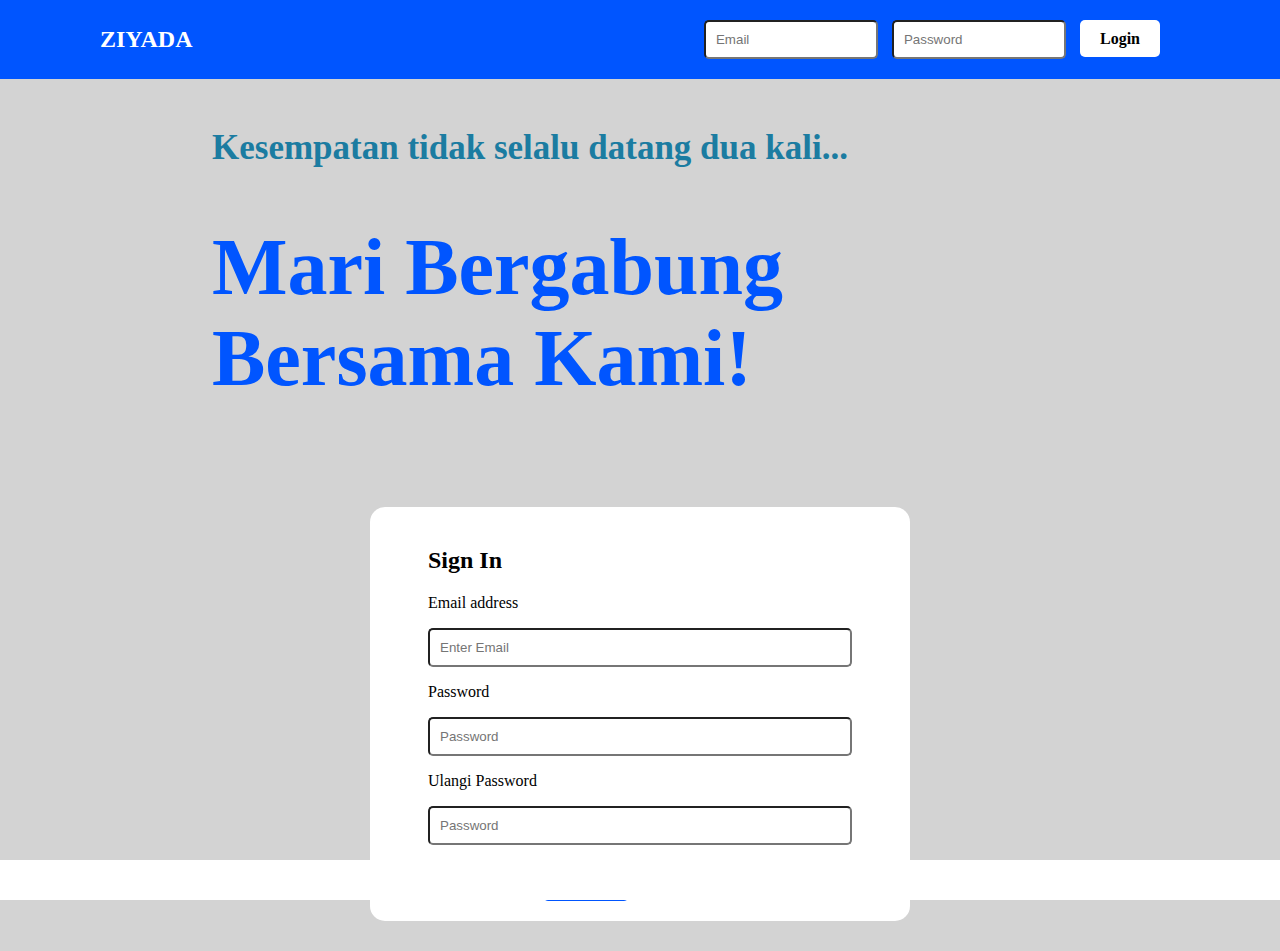
<file: myweb/index.html>
<!DOCTYPE html>
<html lang="en">
<head>
    <meta charset="UTF-8">
    <meta name="viewport" content="width=device-width, initial-scale=1.0">
    <link rel="stylesheet" href="styles.css">
    <title>ZIYADA</title>
</head>
<body>
    <header class="header">
        <div class="logo">ZIYADA</div>
        <form class="login-form">
            <input type="email" placeholder="Email">
            <input type="password" placeholder="Password">
            <a href="index2.html" class="b_login">Login</a>
        </form>
    </header>
    <div class="container">
        <div class="quotes">
                <h2>Kesempatan tidak selalu datang dua kali...</h2>
                <h1>Mari Bergabung<br>Bersama Kami!</h1>
        </div>
        <div class="signup">
            <form class="signup-form">
                <h2>Sign In</h2>
                <p>Email address</p>
                <input type="email" placeholder="Enter Email">
                <p>Password</p>
                <input type="password" placeholder="Password">
                <p>Ulangi Password</p>
                <input type="password" placeholder="Password">
                <br>
            </form>
            <div class="btn_bawah">
                <a href="index2.html" class="b_submit">Submit</a>
                <a href="register.html" class="b_lupa_pass">Lupa Password</a>
            </div>
        </div>
    </div>
    <footer class="footer">
            
    </footer>
</body>
</html>
</file>
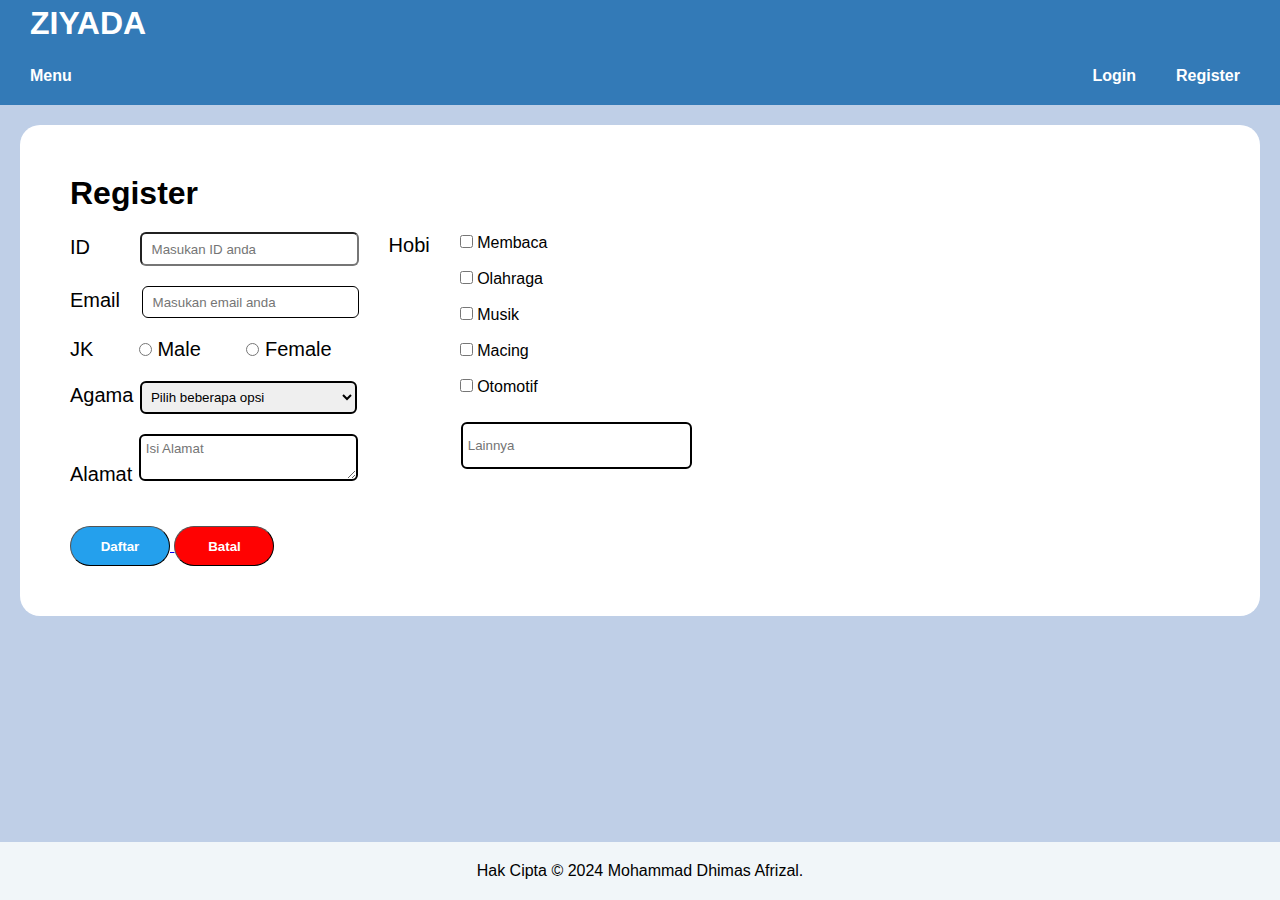
<file: myweb/register.html>
<!DOCTYPE html>
<html lang="en">
  <head>
    <meta charset="UTF-8" />
    <meta name="viewport" content="width=device-width, initial-scale=1.0" />
    <title>Register</title>
    <link rel="stylesheet" href="reg.css" />
  </head>

  <body>
    <div id="header">
      <div class="header-kiri">
        <h1>ZIYADA</h1>
      </div>
    </div>

  <!-- navbar -->
  <nav>
    <div class="nav-menu">
        <ul>
            <li><a href="#">Menu</a></li>
          </ul>
        </div>
    
        <div class="nav-register-login">
          <ul>
            <li><a href="index.html">Login</a></li>
            <li><a href="dashboard.html">Register</a></li>
          </ul>
        </div>
      </nav>
    
    
      <!-- Content -->
      <div class="content-row">
        <div class="content1">
          <h1>Register</h1>
          <!-- Text box (ID,Nama)-->
          <form id="survey-form">
            <div id="p" class="id">
              <label for="id" id="name-label">ID </label>
              <input type="text" id="id" name="id" placeholder="Masukan ID anda" required />
            </div>
            <div id="p" class="email">
                <label for="email" id="email-label">Email </label>
                <input type="email" id="email" name="email" placeholder="Masukan email anda" required />
              </div>
      
              <!-- Radio button (JK) -->
              <div id="p" class="jenis-kelamin">
                <label>JK </label>
                <input type="radio" name="gender" value="male" id="gender" /> Male</label>
                <input type="radio" name="gender" value="female" id="gender" /> Female</label>
              </div>
      
              <!-- Select box (Agama) -->
              <div id="p" class="agama">
                <label for="dropdown">Agama </label>
                <select id="dropdown" name="occupation" required>
                  <option value="" disabled selected>Pilih beberapa opsi</option>
                  <option value="islam">Islam</option>
                  <option value="kristen">Kristen</option>
                  <option value="katolik">Katolik</option>
                  <option value="hindu">Hindu</option>
                  <option value="budha">Budha</option>
                  <option value="konghucu">konghucu</option>
                </select>
              </div>
 <!-- text area (Alamat) -->
 <div id="p" class="alamat">
    <label for="alamat "> Alamat </label>
    <textarea id="alamat" name="alamat" placeholder="Isi Alamat"></textarea>

  </div>

  <!-- button -->
  <div class="buttons">
    <a href="dashboard.html">
    <button id="button1">Daftar</button>
  </a>
    <button id="button2">Batal</button>
  </div>
</form>
</div>

<!-- column 3 -->
<div class="content3">
    <label> Hobi </label>

  </div>

  <div class="content2">

    <form>
      <!-- hobi -->
      <label><input type="checkbox" name="hobby" value="reading" /> Membaca</label>
      <br>
      <label><input type="checkbox" name="hobby" value="sports" /> Olahraga</label>
      <br>
      <label><input type="checkbox" name="hobby" value="music" /> Musik</label>
      <br>
      <label><input type="checkbox" name="hobby" value="mancing" /> Macing</label>
      <br>
      <label><input type="checkbox" name="hobby" value="otomotif" /> Otomotif</label>
      <br>
      <label><input type="text" name="hobby" id="input-text-c2" placeholder="Lainnya" /></label>
    </form>
  </div>
</div>

<!-- footer -->
<footer>
    <div class="footer-content">
      <p>Hak Cipta &copy; 2024 Mohammad Dhimas Afrizal.</p>
    </div>
  </footer>

</body>

</html>
</file>
<file: myweb/styles.css>
body{
    background-color: lightgray;
    margin: 0;
    /* background-image: url(https://r4.wallpaperflare.com/wallpaper/542/50/545/simple-background-blue-simple-minimalism-wallpaper-6f8cd2ff7d993518a77d9204a4f35000.jpg); */
    font-family: "SF Pro Display";
}

.header{
    display: flex;
    align-items: center;
    padding: 20px;
    background-color: #0055ff;
    position: relative;
    top: 0;
    left: 0;
    right: 0;
}

.menu{
    align-items: center;
    position: absolute;
    left: 20px;
}

.menu a{
    color: white;
    text-decoration: none;
}

.menu_bar {
    color: white;
    display: flex;
    align-items: center;
    justify-content: flex-end;
    padding: 20px;
    background-color: #002775;
    position: relative;
    top: 0;
    left: 0;
    right: 0;
}

.menu_bar_button {
    margin-left: 20px;
}

.register_button{
    background-color: white;
    border: none;
    padding: 10px 20px;
    font-weight: bold;
    border-radius: 5px;
    -webkit-border-radius: 5px;
    -moz-border-radius: 5px;
    -ms-border-radius: 5px;
    -o-border-radius: 5px;
}

.login_button{
    background-color: white;
    border: none;
    padding: 10px 20px;
    font-weight: bold;
    border-radius: 5px;
    -webkit-border-radius: 5px;
    -moz-border-radius: 5px;
    -ms-border-radius: 5px;
    -o-border-radius: 5px;
}

.form_id{
    background-color: white;
    display: flex;
    flex-wrap: wrap;
    padding: 20px;
    width: 600px;
    margin: 30px auto;
    border-radius: 15px;
    -webkit-border-radius: 15px;
    -moz-border-radius: 15px;
    -ms-border-radius: 15px;
    -o-border-radius: 15px;
}

.form_fields{
    margin: 10px;
}

#alamat{
    resize: none;
}

.logo{
    font-size: 24px;
    font-weight: bold;
    color: white;
    margin-left: 80px;
}

.login-form{
    margin-left: auto;
    margin-right: 100px;
}

.login-form input{
    width: 150px;
    padding: 10px;
    margin-right: 10px;
    border-radius: 5px;
    -webkit-border-radius: 5px;
    -moz-border-radius: 5px;
    -ms-border-radius: 5px;
    -o-border-radius: 5px;
}

.b_login{
    background-color: white;
    color: black;
    text-decoration: none;
    border: none;
    padding: 10px 20px;
    font-weight: bold;
    border-radius: 5px;
    -webkit-border-radius: 5px;
    -moz-border-radius: 5px;
    -ms-border-radius: 5px;
    -o-border-radius: 5px;
}

.signup{
    background-color: white;
    display: flex;
    float: right;
    flex-direction: column;
    align-items: center;
    justify-content: flex-end;
    padding: 20px;
    width: 500px;
    margin: 30px auto;
    border-radius: 15px;
    -webkit-border-radius: 15px;
    -moz-border-radius: 15px;
    -ms-border-radius: 15px;
    -o-border-radius: 15px;
}

.signup-form input{
    display: flex;
    padding: 10px;
    margin-right: auto;
    width: 400px;
    justify-content: center;
    flex-direction: column;
    border-radius: 5px;
    -webkit-border-radius: 5px;
    -moz-border-radius: 5px;
    -ms-border-radius: 5px;
    -o-border-radius: 5px;
}

.btn_bawah {
    display: flex;
    flex-direction: row;
    justify-content: center;
    align-items: center;
}

.b_submit{
    margin-right: 10px;
    background-color: #0055ff;
    color: white;
    text-decoration: none;
    border: none;
    padding: 10px 20px;
    border-radius: 5px;
    -webkit-border-radius: 5px;
    -moz-border-radius: 5px;
    -ms-border-radius: 5px;
    -o-border-radius: 5px;
}

.b_lupa_pass{
    color: #0055ff;
    text-decoration: none;
}

.b_daftar_batal a{
    background-color: #0055ff;
    color: white;
    text-decoration: none;
    border: none;
    padding: 10px 20px;
    border-radius: 5px;
    -webkit-border-radius: 5px;
    -moz-border-radius: 5px;
    -ms-border-radius: 5px;
    -o-border-radius: 5px;
}

.container {
    display: flex;
    flex-wrap: wrap;
    align-items: center;
    width: 70%;
    margin: auto
}

.quotes{
    flex: 1;
    padding: 20px;
    box-sizing: border-box;
    /* margin-top: 10px; */
}

.quotes h2{
    font-size: 35px;
    color: #1b7ca1;
}

.quotes h1{
    font-size: 80px;
    font-weight: bold;
    color: #0055ff;
}

.footer{
    background-color: white;
    position: fixed;
    bottom: 0;
    width: 100%;
    padding: 20px 0;
}
</file>
<file: myweb/reg.css>
* {
  padding: 0;
  margin: 0;
  font-family: "Poppins", sans-serif;
  font-style: normal;
}
/* font */
@import url("https://fonts.googleapis.com/css2?family=Montserrat:ital,wght@0,100;0,300;0,400;1,700&family=Poppins:ital,wght@0,100;0,200;0,300;0,400;0,500;0,600;0,700;0,800;0,900;1,100;1,200;1,300;1,400;1,500;1,600;1,700;1,800;1,900&display=swap");

/* body */
body {
  background-color: #bfcfe7;
}
/* header */
#header {
  display: flex;
  justify-content: space-between;
  align-items: center;
  padding: 5px 30px;
  background-color: #337ab7;
}

.header-kiri h1 {
  color: white;
  font-size: 2em;
  margin: 0px;
}

/* nav */
nav {
  display: flex;
  justify-content: space-between;
  background-color: #337ab7;
  padding: 20px;
  font-weight: 700;
}

.nav-menu ul li :hover {
  text-decoration: none;
  background-color: #3d3b40;
  padding: 10px;
  border-radius: 20px;
  color: white;
}

.nav-menu ul li a {
  text-decoration: none;
  padding: 10px;
  color: white;
}

li {
  list-style-type: none;
}

.nav-register-login ul {
  display: flex;
  flex-direction: row;
}

.nav-register-login ul li :hover {
  margin: 10px;
  text-decoration: none;
  background-color: #3d3b40;
  padding: 10px;
  border-radius: 20px;
  color: white;
}

.nav-register-login ul li a {
  margin: 10px;
  text-decoration: none;
  padding: 10px;
  color: white;
}

/* register */

/* wrapper konten */

.content-row {
  display: flex;
  margin-top: 30px;
  justify-content: left;
  background-color: white;
  margin: 20px;
  padding: 50px;
  border-radius: 20px;
}

/* konten1 */

.content1 h1 {
  margin-bottom: 20px;
}
.content-row .content1 form {
  display: flex;
  flex-direction: column;
}

.content-row .content1 form #email {
  border-radius: 6px;
  width: 195px;
  height: 10px;
  padding: 10px;
  margin-left: 16px;
  border: 1px solid;
}

.content-row .content1 form #id {
  border-radius: 6px;
  width: 195px;
  height: 10px;
  padding: 10px;
  margin-left: 44px;
}

.content-row .content1 select {
  border-radius: 6px;
  width: 217px;
  height: 33px;
  padding: 5px;
  margin-left: 1px;
  border: 2px solid;
}

.jenis-kelamin #gender {
  padding: 5px;
  margin-left: 40px;
}

.alamat #alamat {
  border-radius: 6px;
  width: 205px;
  height: 33px;
  padding: 5px;
  margin-left: 1px;
  border: 2px solid;
}

.buttons button {
  margin-top: 20px;
  font-family: "Poppins", sans-serif;
  font-weight: 400;
  font-style: normal;
  font-weight: bold;
  border-width: 1px;
  color: white;
  height: 40px;
  width: 100px;
  border-radius: 20px;
}

#button1 {
  background-color: #24a0ed;
}

#button2 {
  background-color: #ff0202;
}

/* konten2 */

.content-row .content2 form {
  display: flex;
  flex-direction: column;
  margin-left: 20px;
  font-size: 16px;
  margin-top: 59px;
}
.content2 form #input-text-c2 {
  border-radius: 6px;
  width: 217px;
  height: 33px;
  padding: 5px;
  margin-left: 1px;
  margin-top: 8px;
  border: 2px solid;
}

/* konten 3 */
.content3 label {
  margin-left: 20px;
  font-size: 20px;
  padding: 10px;
}

.content3 {
  margin-top: 59px;
}

#p {
  margin-bottom: 20px;
  font-size: 20px;
}

/* footer */
footer {
  font-family: "Poppins", sans-serif;
  font-weight: 200;
  font-style: normal;
  background-color: #f1f6f9;
  color: black;
  text-align: center;
  padding: 20px 0;
  position: fixed;
  bottom: 0;
  width: 100%;
}

.footer-content {
  max-width: 960px;
  margin: 0 auto;
}
</file>
